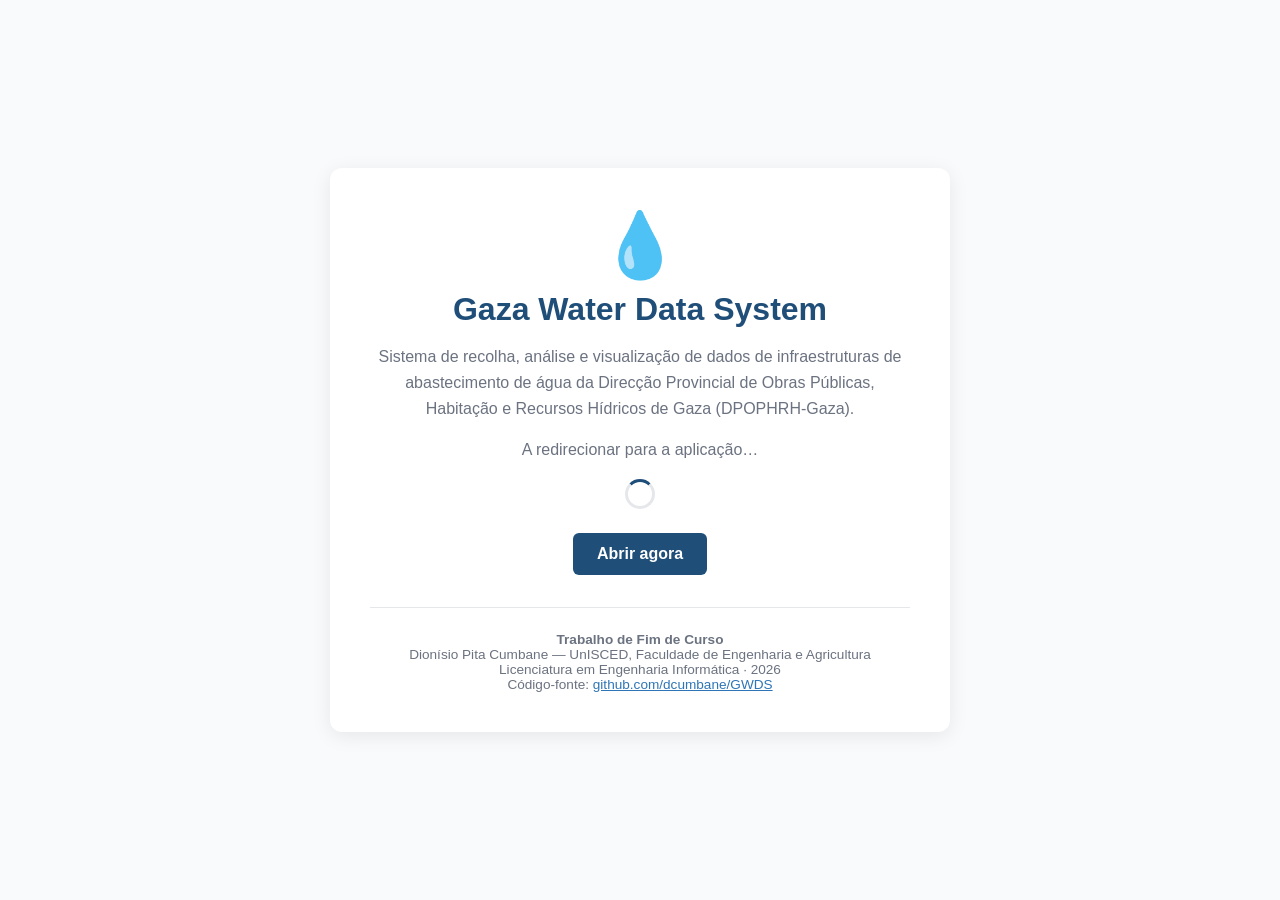
<file: gwds-frontend/index.html>
<!DOCTYPE html>
<html lang="pt-PT">
<head>
  <meta charset="UTF-8">
  <meta name="viewport" content="width=device-width, initial-scale=1.0">
  <title>Gaza Water Data System</title>
  <style>
    body {
      font-family: -apple-system, BlinkMacSystemFont, "Segoe UI", Roboto, sans-serif;
      background: #F8FAFC; color: #1F2937;
      margin: 0; min-height: 100vh;
      display: flex; align-items: center; justify-content: center;
    }
    .card {
      background: white; padding: 2.5rem; border-radius: 12px;
      box-shadow: 0 4px 20px rgba(0,0,0,0.08);
      max-width: 540px; text-align: center;
    }
    .logo { font-size: 4rem; }
    h1 { color: #1F4E79; margin: 0.5rem 0; }
    p { color: #6B7280; line-height: 1.6; }
    .btn {
      display: inline-block; margin-top: 1.5rem;
      padding: 0.75rem 1.5rem; background: #1F4E79; color: white;
      text-decoration: none; border-radius: 6px; font-weight: 600;
    }
    .btn:hover { background: #2E75B6; }
    .repo {
      margin-top: 2rem; padding-top: 1.5rem;
      border-top: 1px solid #E5E7EB;
      font-size: 0.85rem; color: #6B7280;
    }
    .repo a { color: #2E75B6; }
    .spinner {
      width: 24px; height: 24px; margin: 0 auto;
      border: 3px solid #E5E7EB; border-top-color: #1F4E79;
      border-radius: 50%; animation: spin 0.8s linear infinite;
    }
    @keyframes spin { to { transform: rotate(360deg); } }
  </style>
</head>
<body>
  <div class="card">
    <div class="logo">💧</div>
    <h1>Gaza Water Data System</h1>
    <p>Sistema de recolha, análise e visualização de dados de infraestruturas de abastecimento de água da Direcção Provincial de Obras Públicas, Habitação e Recursos Hídricos de Gaza (DPOPHRH-Gaza).</p>
    <p>A redirecionar para a aplicação…</p>
    <div class="spinner"></div>
    <a class="btn" href="https://script.google.com/macros/s/AKfycbycrwc3BGy0FFo0i0mWbA9pc-KIjf_uG3NS7T-YzFW35ghDY9akvj0ZlbSpTDBaMp1X/exec">Abrir agora</a>
    <div class="repo">
      <strong>Trabalho de Fim de Curso</strong><br>
      Dionísio Pita Cumbane — UnISCED, Faculdade de Engenharia e Agricultura<br>
      Licenciatura em Engenharia Informática · 2026<br>
      Código-fonte: <a href="https://github.com/dcumbane/GWDS">github.com/dcumbane/GWDS</a>
    </div>
  </div>
  <script>
    setTimeout(() => {
      location.replace('https://script.google.com/macros/s/AKfycbycrwc3BGy0FFo0i0mWbA9pc-KIjf_uG3NS7T-YzFW35ghDY9akvj0ZlbSpTDBaMp1X/exec');
    }, 2000);
  </script>
</body>
</html>
</file>
